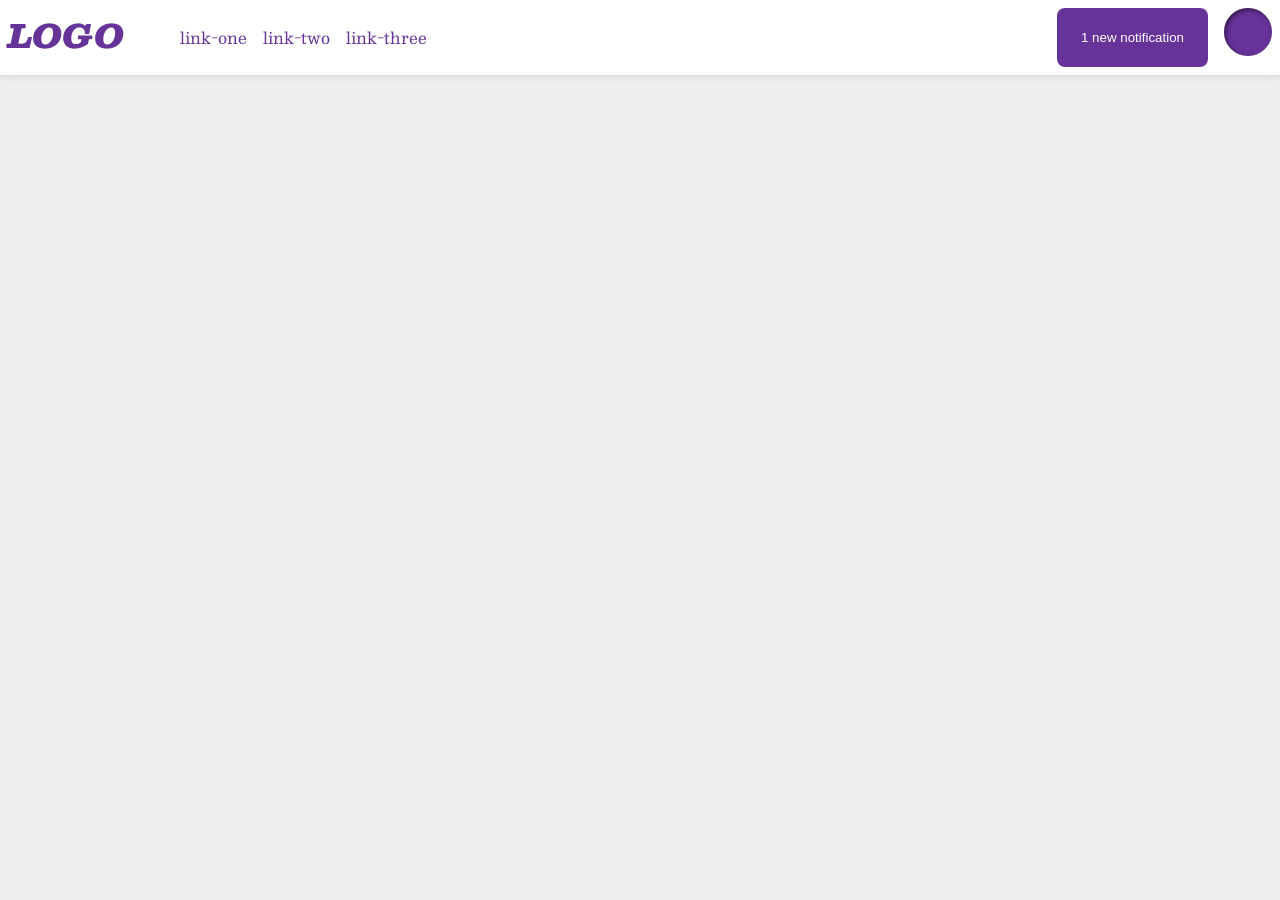
<file: foundations/flex/03-flex-header-2/index.html>
<!DOCTYPE html>
<html lang="en">
  <head>
    <meta charset="UTF-8">
    <meta http-equiv="X-UA-Compatible" content="IE=edge">
    <meta name="viewport" content="width=device-width, initial-scale=1.0">
    <title>Flex Header 2</title>
    <link rel="stylesheet" href="style.css">
  </head>
  <body>
    <div class="header">
      <div class="left-header-content">
        <div class="logo">
          LOGO
        </div>
        <ul class="links">
          <li><a href="https://google.com">link-one</a></li>
          <li><a href="https://google.com">link-two</a></li>
          <li><a href="https://google.com">link-three</a></li>
        </ul>
      </div>
      <div class = "right-header-content">
        <button class="notifications">
          1 new notification
        </button>
        <div class="profile-image"></div>
      </div>
    </div>
  </body>
</html>
</file>
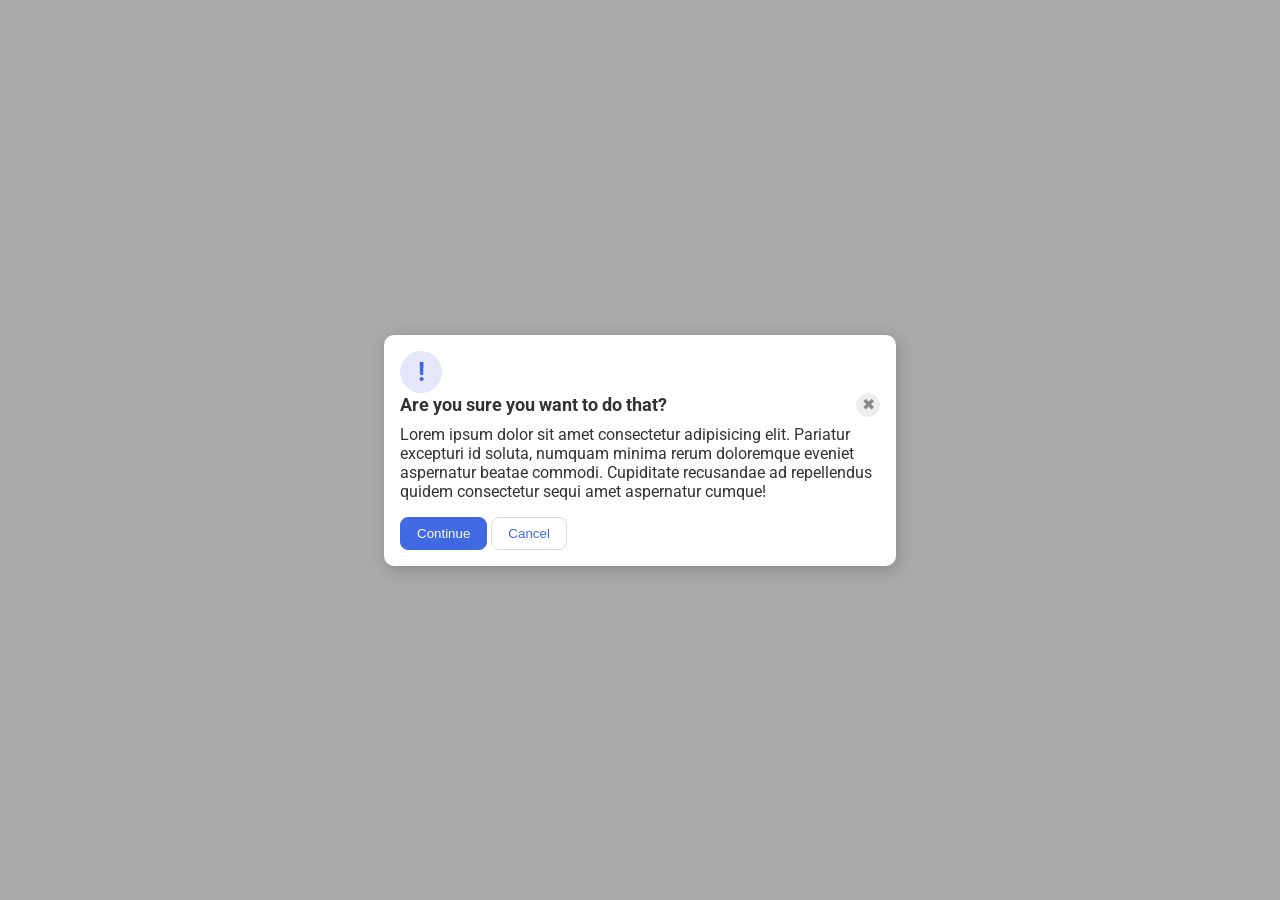
<file: foundations/flex/05-flex-modal/index.html>
<!DOCTYPE html>
<html lang="en">
  <head>
    <meta charset="UTF-8">
    <meta http-equiv="X-UA-Compatible" content="IE=edge">
    <meta name="viewport" content="width=device-width, initial-scale=1.0">
    <link rel="stylesheet" href="style.css">
    <title>Modal</title>
  </head>
  <body>
    <div class="modal">
      <div class="container">
        <div class="icon">!</div>
        <div class="header">Are you sure you want to do that?
            <button class="close-button">✖</button>
        </div>
        <div class="text">Lorem ipsum dolor sit amet consectetur adipisicing elit. Pariatur excepturi id soluta, numquam minima rerum doloremque eveniet aspernatur beatae commodi. Cupiditate recusandae ad repellendus quidem consectetur sequi amet aspernatur cumque!</div>
        <button class="continue">Continue</button>
        <button class="cancel">Cancel</button>
      </div>
    </div>
  </body>
</html>
</file>
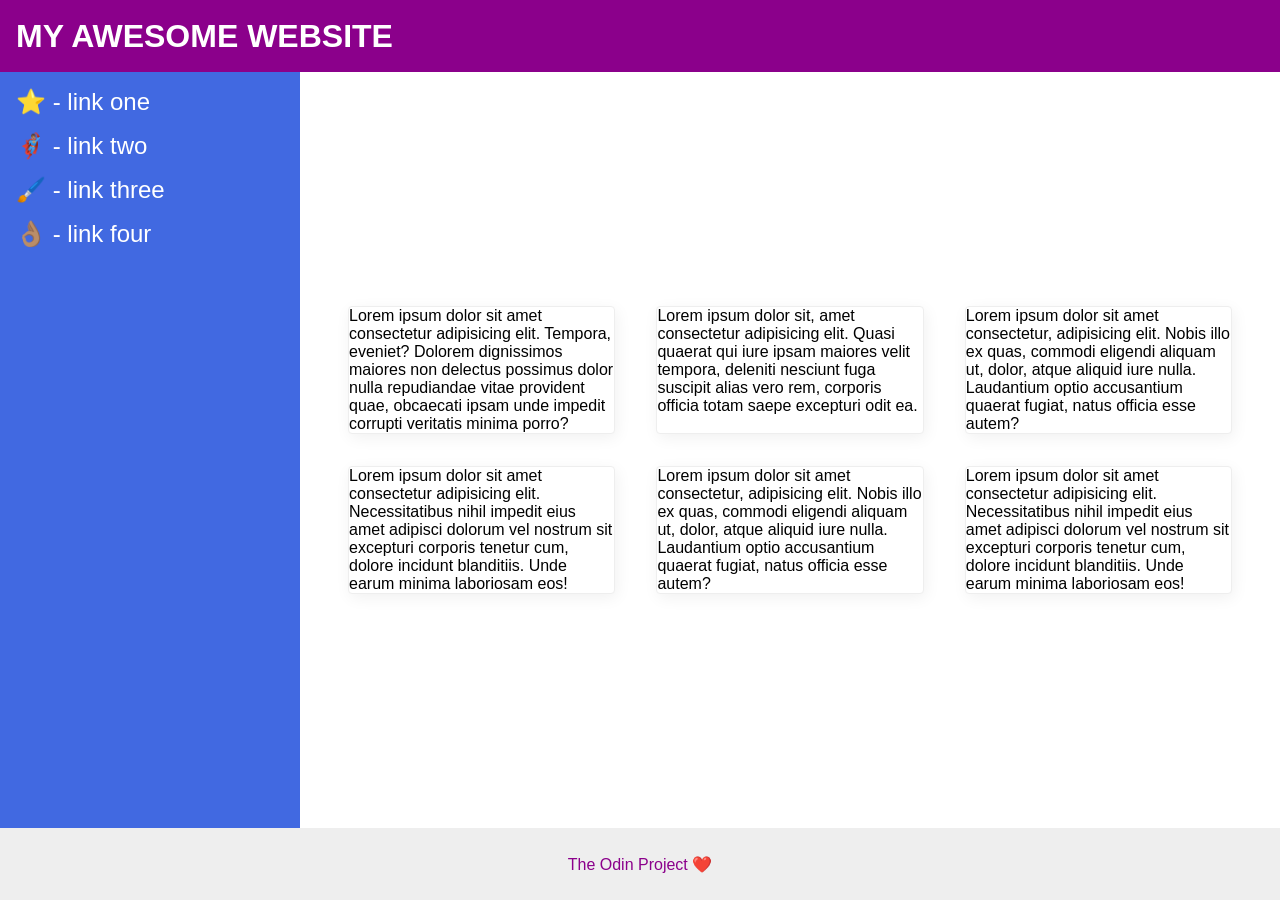
<file: foundations/flex/07-flex-layout-2/index.html>
<!DOCTYPE html>
<html lang="en">
  <head>
    <meta charset="UTF-8">
    <meta http-equiv="X-UA-Compatible" content="IE=edge">
    <meta name="viewport" content="width=device-width, initial-scale=1.0">
    <title>The Holy Grail</title>
    <link rel="stylesheet" href="style.css">
  </head>
  <body>
      <div class="header">
        MY AWESOME WEBSITE
      </div>
      
      <div class="body-container">
      <div class="main-content">
        <div class="sidebar">
          <ul>
            <li><a href="#">⭐ - link one</a></li>
            <li><a href="#">🦸🏽‍♂️ - link two</a></li>
            <li><a href="#">🖌️ - link three</a></li>
            <li><a href="#">👌🏽 - link four</a></li>
          </ul>
        </div>

        <div class="cards-content">
          <div class="card">Lorem ipsum dolor sit amet consectetur adipisicing elit. Tempora, eveniet? Dolorem dignissimos maiores non delectus possimus dolor nulla repudiandae vitae provident quae, obcaecati ipsam unde impedit corrupti veritatis minima porro?</div>
          <div class="card">Lorem ipsum dolor sit, amet consectetur adipisicing elit. Quasi quaerat qui iure ipsam maiores velit tempora, deleniti nesciunt fuga suscipit alias vero rem, corporis officia totam saepe excepturi odit ea.</div>
          <div class="card">Lorem ipsum dolor sit amet consectetur, adipisicing elit. Nobis illo ex quas, commodi eligendi aliquam ut, dolor, atque aliquid iure nulla. Laudantium optio accusantium quaerat fugiat, natus officia esse autem?</div>
          <div class="card">Lorem ipsum dolor sit amet consectetur adipisicing elit. Necessitatibus nihil impedit eius amet adipisci dolorum vel nostrum sit excepturi corporis tenetur cum, dolore incidunt blanditiis. Unde earum minima laboriosam eos!</div>
          <div class="card">Lorem ipsum dolor sit amet consectetur, adipisicing elit. Nobis illo ex quas, commodi eligendi aliquam ut, dolor, atque aliquid iure nulla. Laudantium optio accusantium quaerat fugiat, natus officia esse autem?</div>
          <div class="card">Lorem ipsum dolor sit amet consectetur adipisicing elit. Necessitatibus nihil impedit eius amet adipisci dolorum vel nostrum sit excepturi corporis tenetur cum, dolore incidunt blanditiis. Unde earum minima laboriosam eos!</div>
       </div>
      </div>
      </div>
      <div class="footer">
        The Odin Project ❤️
      </div>
  </body>
</html>
</file>
<file: foundations/flex/03-flex-header-2/style.css>
/* this is some magical font-importing.  
you'll learn about it later. */
@import url('https://fonts.googleapis.com/css2?family=Besley:ital,wght@0,400;1,900&display=swap');

body {
  margin: 0;
  background: #eee;
  font-family: Besley, serif;
}

.header {
  background: white;
  border-bottom: 1px solid #ddd;
  box-shadow: 0 0 8px rgba(0,0,0,.1);
  display: flex;
  justify-content: space-between;
  padding: 8px;
}

.left-header-content {
  display: flex;
  align-items: left;
  gap: 16px;
}

.right-header-content {
  display: flex;
  align-items: right;
  gap: 16px;
}

.profile-image {
  background: rebeccapurple;
  box-shadow: inset 2px 2px 4px rgba(0,0,0,.5);
  border-radius: 50%;
  width: 48px;
  height: 48px;
}

.logo {
  color: rebeccapurple;
  font-size: 32px;
  font-weight: 900;
  font-style: italic;
  align-self: flex-start;
}

.links {
  display: flex;
  flex-flow: row wrap;
  gap: 16px;
}

button {
  border: none;
  border-radius: 8px;
  background: rebeccapurple;
  color: white;
  padding: 8px 24px;
}

a {
  /* this removes the line under our links */
  text-decoration: none;
  color: rebeccapurple;
}

ul {
  list-style-type: none;
  display: flex;
  gap: 0px;
}
</file>
<file: foundations/flex/05-flex-modal/style.css>
@import url('https://fonts.googleapis.com/css2?family=Roboto:wght@400;700&display=swap');

html, body {
  height: 100%;
}

body {
  font-family: Roboto, sans-serif;
  margin: 0;
  background: #aaa;
  color: #333;
  /* I'll give you this one for free lol */
  display: flex;
  align-items: center;
  justify-content: center;
}

.modal {
  background: white;
  width: 480px;
  border-radius: 10px;
  box-shadow: 2px 4px 16px rgba(0,0,0,.2);
  display: flex;
  gap: 16px;
  padding: 16px;
}

.icon {
  color: royalblue;
  font-size: 26px;
  font-weight: 700;
  background: lavender;
  width: 42px;
  height: 42px;
  border-radius: 50%;
  display: flex;
  align-items: center;
  justify-content: center;
  flex-shrink: 0;
}

.header {
  display: flex;
  align-items: center;
  justify-content: space-between;
  font-size: 18px;
  font-weight: 700;
  margin-bottom: 8px;;
}

.text {
  margin-bottom: 16px;
}

.close-button {
  background: #eee;
  border-radius: 50%;
  color: #888;
  font-weight: 400;
  font-size: 16px;
  height: 24px;
  width: 24px;
  display: flex;
  align-items: center;
  justify-content: center;
  border: 1px solid #eee;
  padding: 0;
}

button {
  cursor: pointer;
  padding: 8px 16px;
  border-radius: 8px;
}

button.continue {
  background: royalblue;
  border: 1px solid royalblue;
  color: white;
}

button.cancel {
  background: white;
  border: 1px solid #ddd;
  color: royalblue;
}
</file>
<file: foundations/flex/07-flex-layout-2/style.css>
body {
  font-family: -apple-system, BlinkMacSystemFont, 'Segoe UI', Roboto, Oxygen, Ubuntu, Cantarell, 'Open Sans', 'Helvetica Neue', sans-serif;
  margin: 0;
  min-height: 100vh;
  display: flex;
  flex-direction: column;
}

.header {
  height: 72px;
  background: darkmagenta;
  color: white;
  font-size: 32px;
  font-weight: 900;
  align-content: center;
  padding-left: 16px;
}

.body-container {
  display: flex;
  flex-grow: 1;
}

.main-content {
  display: flex;
  flex-direction: row;
  align-items: stretch;
  flex: 1;
}

.cards-content {
  display: flex;
  justify-content: space-between;
  flex-wrap: wrap;
  margin: auto;
  gap: 32px;
  padding: 48px;
}

.card {
  border: 1px solid #eee;
  box-shadow: 2px 4px 16px rgba(0,0,0,.06);
  border-radius: 4px;
  width: 300px;
  align-content: stretch;
  background-color: white;
  flex-basis: 30%;
}

.sidebar {
  min-width: 300px;
  background: royalblue;
  box-sizing: border-box;
  padding: 16px;
  flex-shrink: 0;
}


.footer {
  height: 72px;
  background: #eee;
  color: darkmagenta;
  display: flex;
  justify-content: space-around;
  align-items: center;
  margin-top: auto;
}

ul {
  list-style-type: none;
  margin: 0;
  padding: 0;
}

li {
  margin-bottom: 16px;
}

a {
  text-decoration: none;
  font-size: 24px;
  color: white
}
</file>
